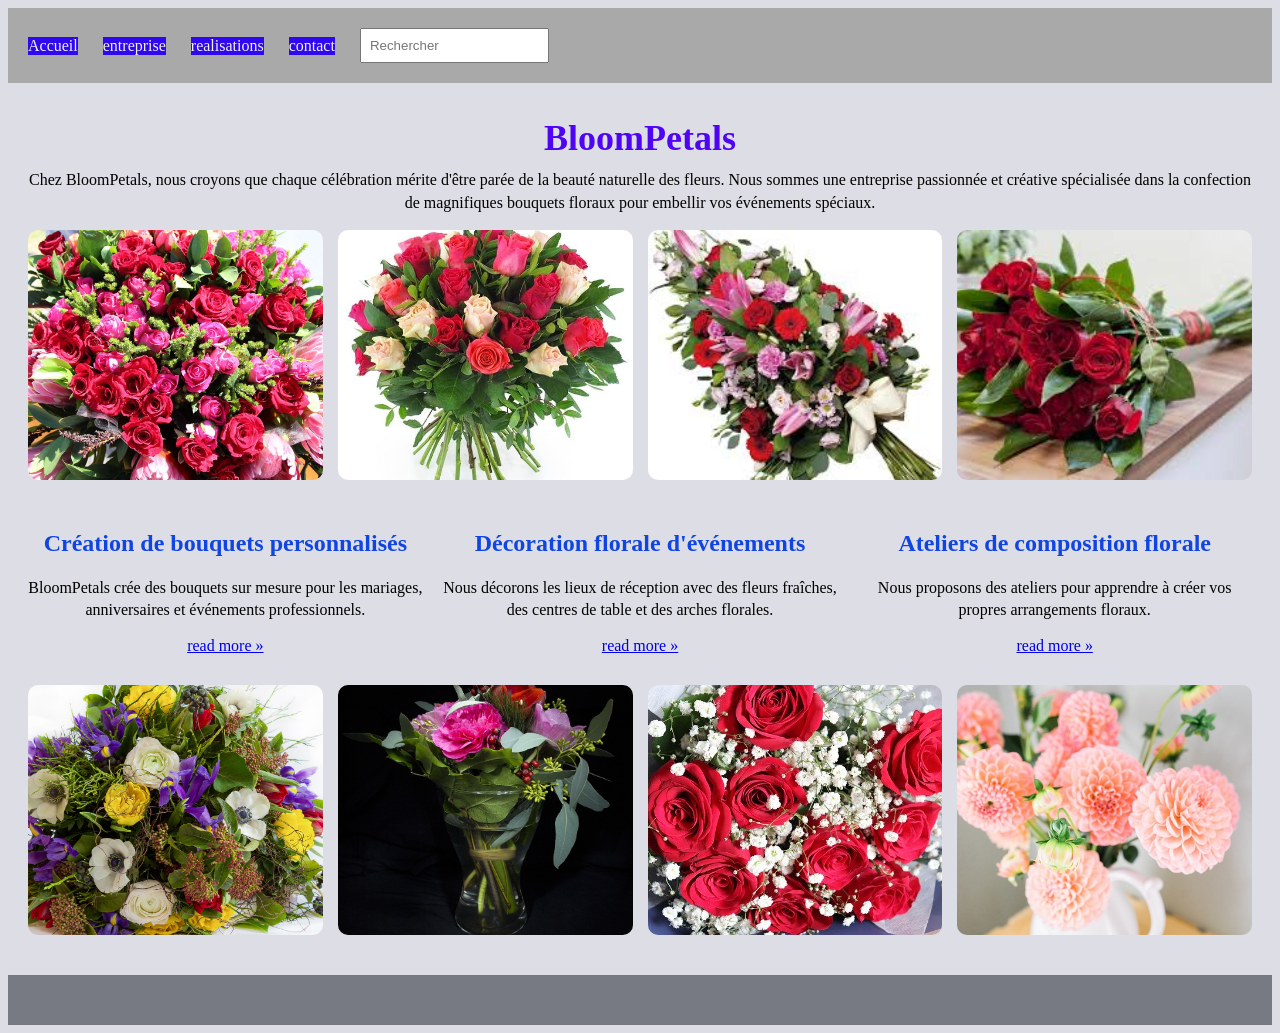
<file: index.html>
<!DOCTYPE html>
<html lang="fr">
<head>
    <meta charset="UTF-8">
    <meta name="viewport" content="width=device-width, initial-scale=1.0">
    <title>BloomPetals-Accueil</title>
    <link rel="stylesheet" href="style.css">
</head>
<body>
    <header>
        <nav>
            <a href="index.html">Accueil</a>
            <a href="entrepreprise.html">entreprise</a>
            <a href="realisation.html">realisations</a>
            <a href="contact.html">contact</a>
            <input type="search" placeholder="Rechercher">

        </nav>
    </header>

    <main>
        <h1>BloomPetals</h1>
        <p>
    Chez BloomPetals, nous croyons que chaque célébration mérite
    d'être parée de la beauté naturelle des fleurs. Nous sommes une
    entreprise passionnée et créative spécialisée dans la confection
    de magnifiques bouquets floraux pour embellir vos événements spéciaux.
</p>
        <section class="galerie">
            <img src="images/Copie de image1.jpg" alt="Bouquet de la fleur 1">
            <img src="images/Copie de image2.jpg" alt="Bouquet de fleur 2">
            <img src="images/Copie de image3.jpg" alt="Bouquet de la fleur 3">
            <img src="images/Copie de image4.jpg" alt="Bouquet de la fleur 4">

        </section>

        <section class="services">
<div class="service">
    <h2>Création de bouquets personnalisés</h2>
    <p>
        BloomPetals crée des bouquets sur mesure pour les mariages,
        anniversaires et événements professionnels.
    </p>
    <a href="#">read more »</a>
</div>

<div class="service">
    <h2>Décoration florale d'événements</h2>
    <p>
        Nous décorons les lieux de réception avec des fleurs fraîches,
        des centres de table et des arches florales.
    </p>
    <a href="#">read more »</a>
</div>

<div class="service">
    <h2>Ateliers de composition florale</h2>
    <p>
        Nous proposons des ateliers pour apprendre à créer
        vos propres arrangements floraux.
    </p>
    <a href="#">read more »</a>
</div>

</section>
<section class="galerie galerie-bas">
            <img src="images/Copie de image8.jpg" alt="Bouquet de la fleur 5">
            <img src="images/Copie de image6.jpg" alt="Bouquet de fleur 6">
            <img src="images/Copie de image9.jpg" alt="Bouquet de la fleur 7">
            <img src="images/Copie de image10.jpg" alt="Bouquet de la fleur 8">

        </section>
    
    </main>
    <footer>
    
    </footer>

    
</body>
</html>
</file>
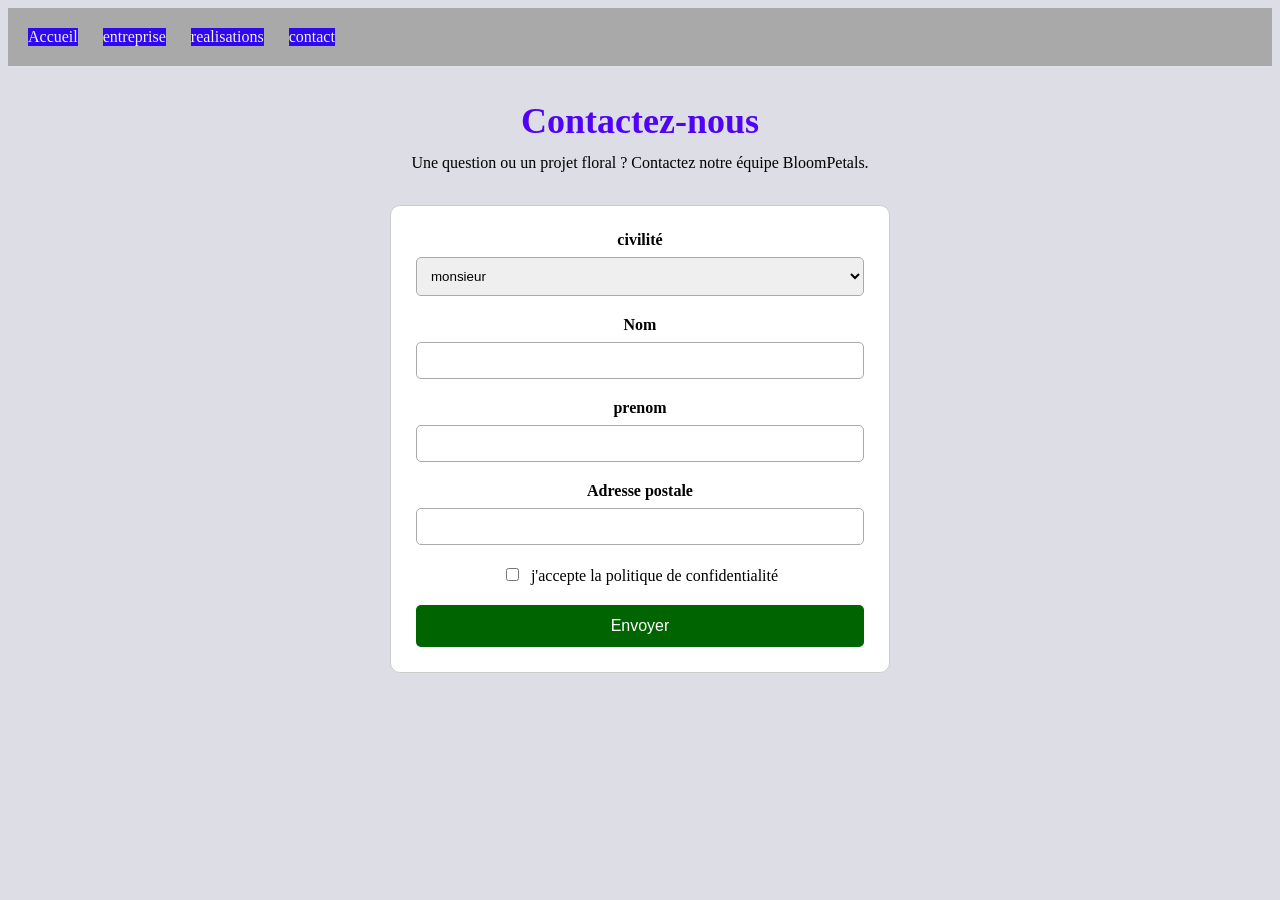
<file: contact.html>
<!DOCTYPE html>
<html lang="fr">
<head>
    <meta charset="UTF-8">
    <meta name="viewport" content="width=device-width, initial-scale=1.0">

    <title>Contact - BloomPetals</title>

    <link rel="stylesheet" href="style.css">
</head>

<body>

    <header>
        <nav>
            <a href="index.html">Accueil</a>
            <a href="entrepreprise.html">entreprise</a>
            <a href="realisation.html">realisations</a>
            <a href="contact.html">contact</a>
        </nav>
    </header>

    <main>
        <h1>Contactez-nous</h1>

        <p>
            Une question ou un projet floral ?
            Contactez notre équipe BloomPetals.
        </p>

        <form>
            <label for="civilite">civilité</label>
            <select name="civilite" id="civilite">
            <option value="monsieur">monsieur</option>
            <option value="madame">madame</option>
            <option value="autre">Autre</option>
            </select>
            <label for="nom">Nom</label>
            <input type="text" id="nom" name="nom">
            <label for="prenom">prenom</label>
            <input type="text" id="prenom" name="prenom">
            <label for="adresse">Adresse postale</label>
            <input type="text" id="adresse" name="adresse">
            <input type="checkbox" id="confidentialite" name="confidentialite">
            <label for="confidentialite">j'accepte la politique de confidentialité</label>
            <button type="submit">Envoyer</button>
        </form>

    </main>

      



</body>
</html>
</file>
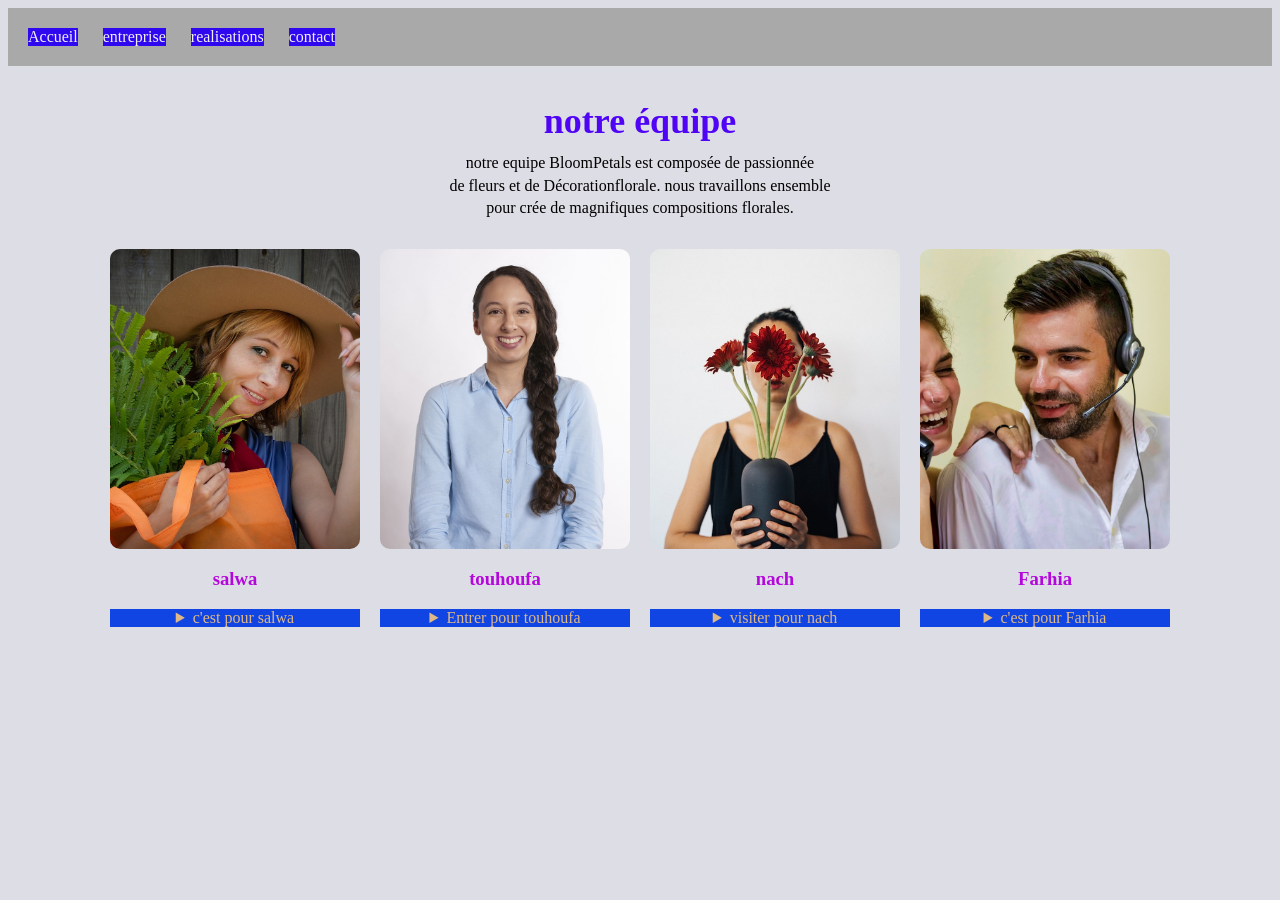
<file: entrepreprise.html>
<!DOCTYPE html>
<html lang="fr">
<head>
    <meta charset="UTF-8">
    <meta name="viewport" content="width=device-width, initial-scale=1.0">
    <title>BloomPetals-Accueil</title>
    <link rel="stylesheet" href="style.css">
</head>
<body>
    <header>
        <nav>
            <a href="index.html">Accueil</a>
            <a href="entrepreprise.html">entreprise</a>
            <a href="realisation.html">realisations</a>
            <a href="contact.html">contact</a>
        
            
           
        </nav>
    </header>
    <main>
        <h1>notre équipe</h1>
        <p>
            notre equipe BloomPetals est composée de passionnée <br>
            de fleurs et de Décorationflorale. nous travaillons ensemble <br>
            pour crée de magnifiques compositions florales. <br>

        </p>
        <section class="equipe">
            <div class="membre">
                 <img src="images/Copie de photo1.jpg" alt="">
                 <h3>salwa</h3>
            <details>
                <summary>c'est pour salwa</summary>
                 <p>fleuriste</p>
                 <p>passionnée par les fleurs, elle crée des magnifiques bouquets pour toutes les occasions</p>
           </details>
            </div>
            <div class="membre">
                 <img src="images/Copie de photo3.jpg" alt="">
                 <h3>touhoufa</h3>
            <details>
                <summary>Entrer pour touhoufa</summary>
            
                 <p>resposable des clienteles</p>
                 <p>Elle accueile les clients pour trouver les compositions florales idéales</p>
            </details>
            </div>
                 <div class="membre">          
                 <img src="images/Copie de photo4.jpg" alt="">
                 <h3>nach</h3>
            <details>
                <summary>visiter pour nach</summary>
            
                 <p>Decoration fleurale</p>
                 <p>Elle imagine de belles d'ecorations florales pour les mariages et les evenements</p>
            </details>
            </div>
            <div class="membre">
                <img src="images/Copie de photo6.jpg" alt="">
                <h3>Farhia</h3>
                <details>
                    <summary>c'est pour Farhia</summary>
               
                <p>créatrice florale</p>
                <p>Elle realise des compositions originales avec élégance et creativité</p>
             </details>
            </div>
        </section>
    </main>
</body>
</html>
</file>
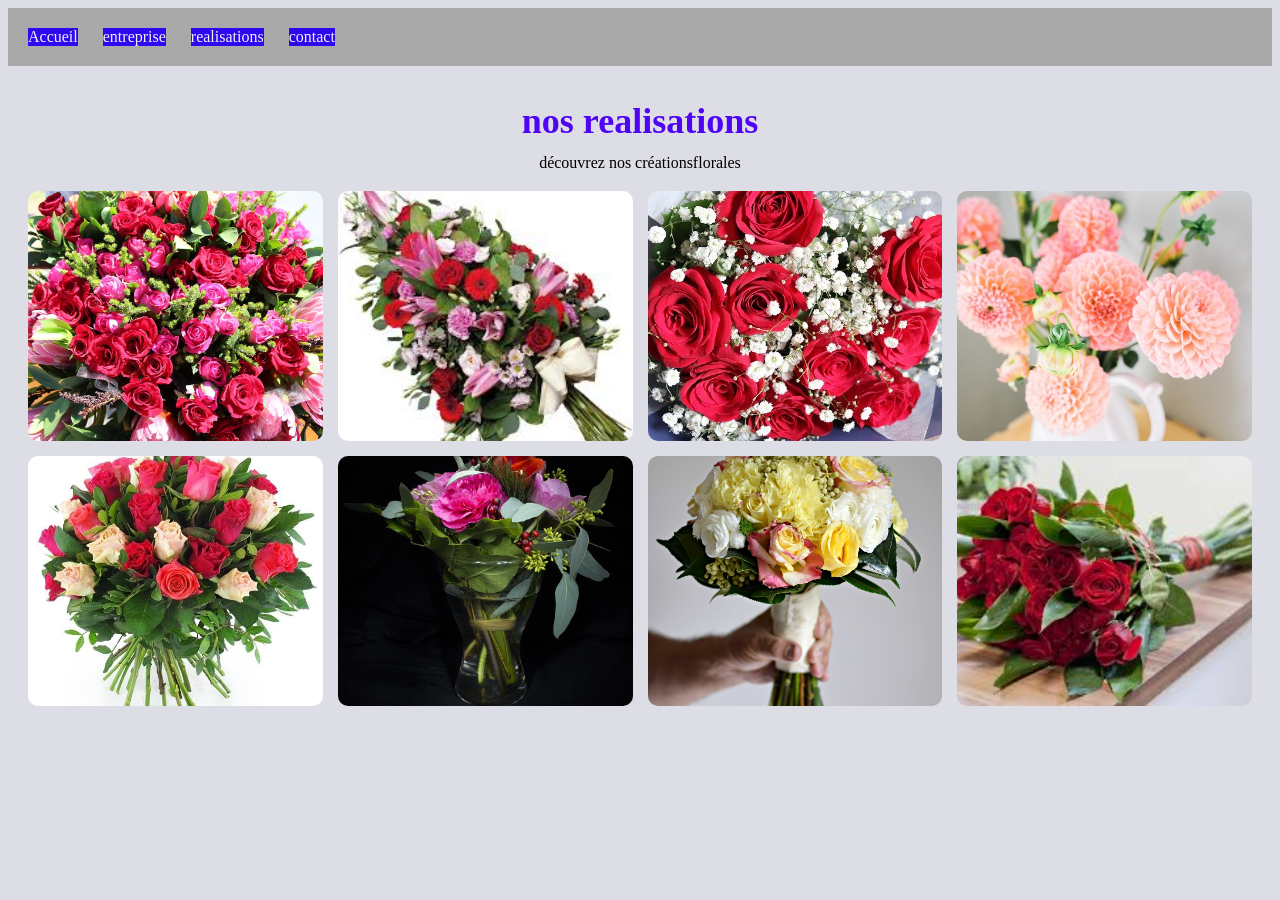
<file: realisation.html>
<!DOCTYPE html>
<html lang="fr">
<head>
    <meta charset="UTF-8">
    <meta name="viewport" content="width=device-width, initial-scale=1.0">
    <title>Document</title>
    <link rel="stylesheet" href="style.css">
</head>
<body>
      <header>
        <nav>
            <a href="index.html">Accueil</a>
            <a href="entrepreprise.html">entreprise</a>
            <a href="realisation.html">realisations</a>
            <a href="contact.html">contact</a>
        </nav>
    </header>
    <main>
        <h1>nos realisations</h1>
        <p>découvrez nos créationsflorales</p>
        <section class="galerie">

            <img src="images/Copie de image1.jpg" alt="">
            <img src="images/Copie de image3.jpg" alt="">
            <img src="images/Copie de image9.jpg" alt="">
            <img src="images/Copie de image10.jpg" alt="">
            <img src="images/Copie de image2.jpg" alt="">
            <img src="images/Copie de image6.jpg" alt="">
            <img src="images/Copie de image11.jpg" alt="">
            <img src="images/Copie de image4.jpg" alt="">

         </section>
    </main>
  
</body>
</html>
</file>
<file: style.css>
header {
    background-color: darkgray;
    padding: 20px;
    color: #145214;
}
body {
    background-color: rgb(221, 221, 229);
}


nav {
    display: flex;
    align-items: center;
    gap: 25px;
}

nav a {
    color: hsl(240, 14%, 95%);
    text-decoration: none;
    background-color: rgb(47, 8, 240);
    
}

nav input {
    padding: 8px;
}

main {
    text-align: center;
    padding: 10px 20px;
}


h1 {
    font-size: 36px;
    margin-bottom: 10px;
    color: rgb(80, 4, 245);
    
}

h2 {
    color: #1045e3;
}

main p {
    font-size: 16px;
    line-height: 1.4;
    margin-top: 10px;
}


.galerie {
    display: flex;
    justify-content: center;
    gap: 15px;
    flex-wrap: wrap;
}

.galerie img {
    width: 23%;
    height: 180px;
    object-fit: cover;
}

.services {
    display: flex;
    justify-content: space-between;
    align-items: flex-start;
    gap: 20px;
    margin: 30px 0;
}

.service {
    flex: 1;
    text-align: center;
}

.galerie-bas {
    margin-top: 30px;
}

footer {
    background-color: #777a83;
    height: 50px;
    margin-top: 30px;
}

.equipe {
    display: flex;
    justify-content: center;
    gap: 20px;
    flex-wrap: wrap;
    margin: 30px auto;
    
}

.equipe img {
    width: 250px;
    height: 280px;
    object-fit: cover;
    border-radius: 10px;
}

/* FORMULAIRE DE CONTACT */

form {
    width: 90%;
    max-width: 500px;
    margin: 30px auto;
    padding: 25px;
    border: 1px solid #ccc;
    border-radius: 10px;
    box-sizing: border-box;
    background-color: white;
}



form label {
    display: block;
    margin-bottom: 8px;
    font-weight: bold;
}


form select {
    width: 100%;
    padding: 10px;
    margin-bottom: 20px;
    border: 1px solid #aaa;
    border-radius: 5px;
    box-sizing: border-box;
}



form input[type="text"] {
    width: 100%;
    padding: 10px;
    margin-bottom: 20px;
    border: 1px solid #aaa;
    border-radius: 5px;
    box-sizing: border-box;
}



form input[type="text"]:focus,
form select:focus {
    outline: 2px solid darkgreen;
    border-color: darkgreen;
}


form input[type="checkbox"] {
    margin-right: 8px;
    cursor: pointer;
}



form input[type="checkbox"] + label {
    display: inline;
    font-weight: normal;
}

form button {
    display: block;
    width: 100%;
    padding: 12px;
    margin-top: 20px;
    background-color: darkgreen;
    color: white;
    border: none;
    border-radius: 5px;
    cursor: pointer;
    font-size: 16px;
}



form button:hover {
    background-color: #145214;
}

/* nde ze images 4 */
.membre {
    text-align: center;
    width: 250px;
}
.membre img{
    width: 100%;
    height: 300px;
    object-fit: cover;
    border-radius: 10px;
}
 .membre h3 {
    color: #b407db;
    margin-top: 15px;
 }
 .membre p {
    font-size: 20px;
    color: black;
 }

 .membre summary {
    background-color: #1045e3;
    color: burlywood;

 }
 


 .galerie {
    display: grid;
    grid-template-columns: repeat(4,1fr);
    gap: 15px;

 }
 .galerie img {
    width: 100%;
    height: 250px;
    object-fit: cover;
    border-radius: 10px;
 }

/* TABLETTE */
@media screen and (max-width: 768px) {

    /* Galerie */
    .galerie {
        grid-template-columns: repeat(2, 1fr);
        gap: 10px;
    }

    /* Images */
    .galerie img {
        height: 200px;
    }

    /* Formulaire */
    form {
        width: 90%;
    }

}


/* TELEPHONE */
@media screen and (max-width: 480px) {

    /* Menu */
    nav {
        display: flex;
        flex-direction: column;
        align-items: center;
        gap: 15px;
    }

    /* Galerie */
    .galerie {
        grid-template-columns: 1fr;
    }

    /* Images */
    .galerie img {
        height: 250px;
    }

    /* Titres */
    h1 {
        font-size: 24px;
        text-align: center;
    }

    /* Paragraphes */
    p {
        font-size: 14px;
    }

    
    form {
        width: 95%;
        padding: 15px;
    }

}
</file>
